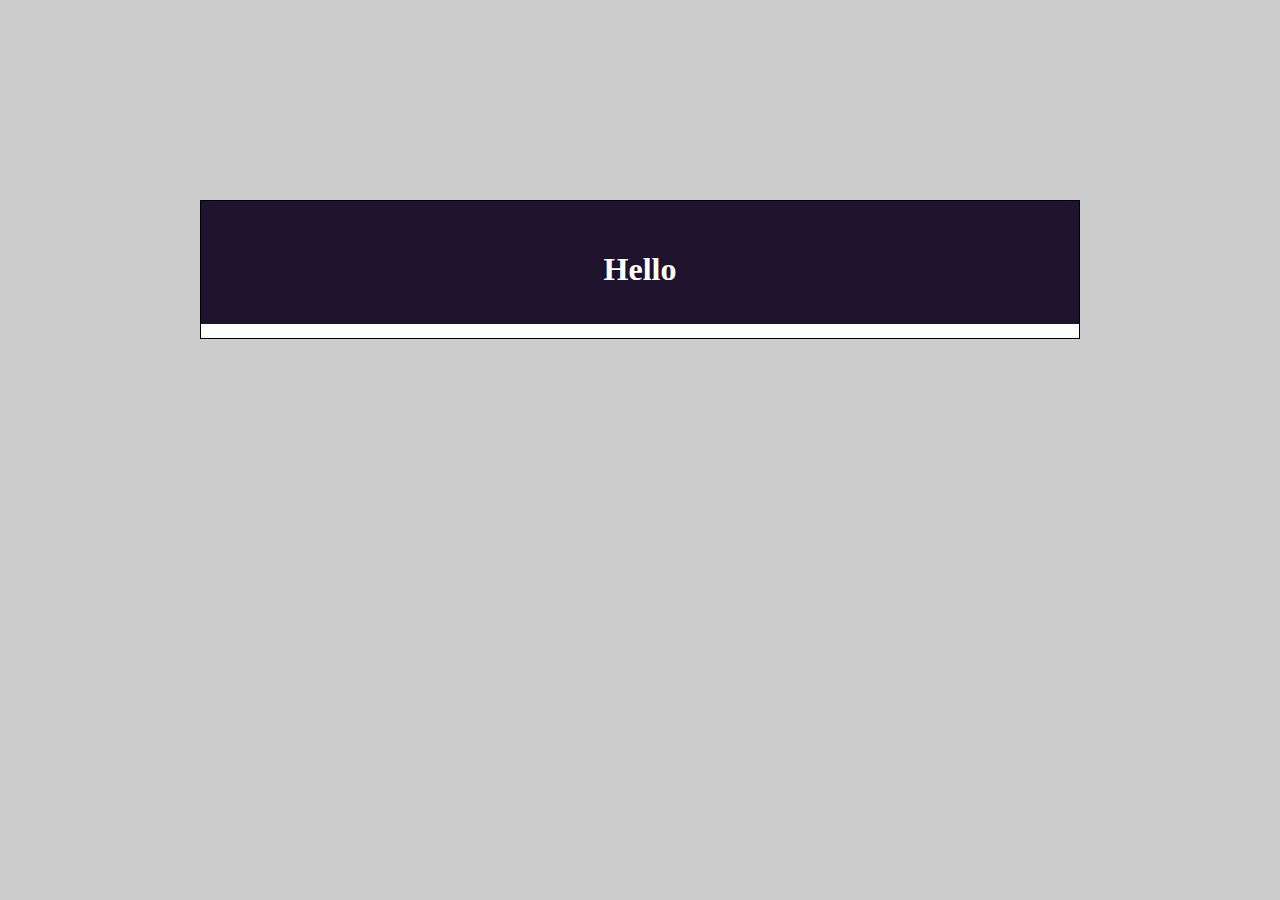
<file: Button hover reveal/index.html>
<!DOCTYPE html>
<html lang="en">
<head>
  <meta charset="UTF-8">
  <meta name="viewport" content="width=device-width, initial-scale=1.0">
  <meta http-equiv="X-UA-Compatible" content="ie=edge">
  <title>Button hover reveal</title>
  <link rel="stylesheet" href="style.css">
</head>
<body>
  <div class="container">
    <div class="button-wrapper">
      <div class="button-content">
        <h1>Hello</h1>
      </div>
      <div class="button-top">
        <h1>Hello</h1>
      </div>
    </div>
  </div>
</body>
</html>
</file>
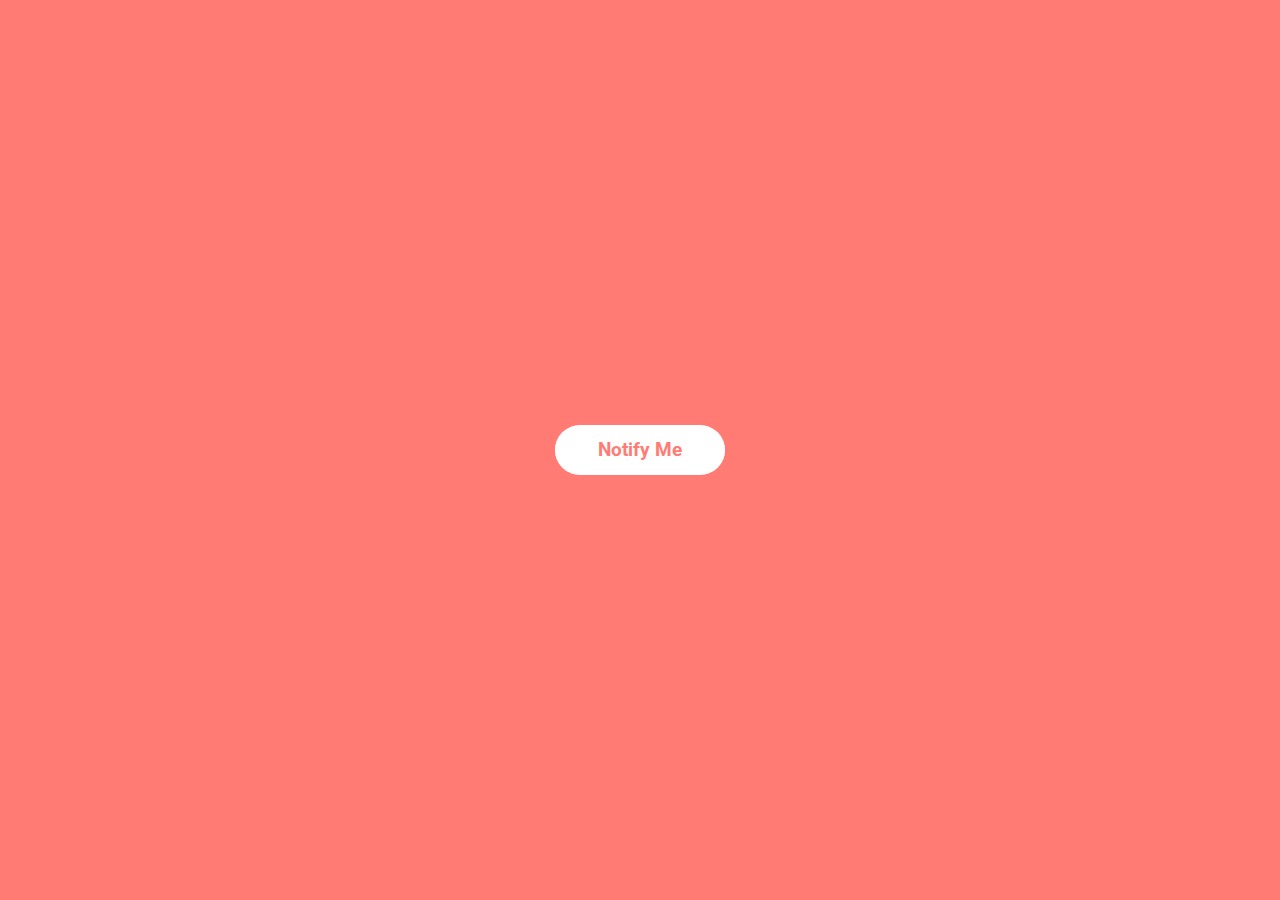
<file: Nofify button/index.html>
<!DOCTYPE html>
<html lang="en">
<head>
    <meta charset="UTF-8">
    <meta name="viewport" content="width=device-width, initial-scale=1.0">
    <meta http-equiv="X-UA-Compatible" content="ie=edge">
    <title>Document</title>
    <link rel="stylesheet" href="notify.css">
</head>
<body>
    <div class="wrapper">
        <div class="container">
            <span class="front-btn">Notify Me</span>
            <form id="email-form" class="email-form">
                <input type="email" placeholder="Email id" required/>
                <button type="Submit">Send</button>
                
            </form>
        </div>
    </div>
    <script src="notify.js"></script>
</body>
</html>
</file>
<file: Button hover reveal/style.css>
* {
  box-sizing: border-box;
  margin: 0;
  padding: 0; }

body {
  background: #ccc;
  color: black; }

.button-wrapper {
  margin: 200px;
  cursor: pointer;
  border: solid 1px black;
  position: relative;
  text-align: center; }
  .button-wrapper h1 {
    padding: 50px; }
  .button-wrapper:hover .button-top {
    height: 0; }

.button-content {
  background: #fff;
  color: #000; }

.button-top {
  background: #1f122c;
  color: #fff;
  position: absolute;
  top: 0;
  left: 0;
  width: 100%;
  height: 90%;
  overflow: hidden;
  transition: height 0.6s ease; }

/*# sourceMappingURL=style.css.map */
</file>
<file: Nofify button/notify.css>
@import url('https://fonts.googleapis.com/css?family=Roboto');
* {
    box-sizing: border-box;
    padding: 0;
    margin: 0;
}

body,
html {
    width: 100%;
    height: 100%;
}

.wrapper {
    width: 100%;
    height: 100vh;
    display: flex;
    align-items: center;
    justify-content: center;
    background: #FF7B73;
    color: white;
    line-height: 3em;
    font-weight: bold;
    font-family: "Roboto", sans-serif;
}

.container {
    width: 170px;
    height: 50px;
    background: white;
    color: #FF7B73;
    border-radius: 25px;
    display: flex;
    align-items: center;
    justify-content: center;
    transition: width 0.3s ease-in-out;
}

.container.active {
    width: 350px;
}

.container span {
    color: #FF7B73;
    background: white;
    border-radius: 25px;
    width: 100%;
    flex: 1;
    text-align: center;
    font-size: 1.2em;
    cursor: pointer;
    /* display: none; */
}

.container.active span {
    display: none;
}

::-webkit-input-placeholder {
    color: #ccc;
    opacity: 0.5;
}

#email-form {
    display: none;
    width: 100%;
}

#email-form > * {
    outline: 0;
    border:0;
}

.container.active #email-form {
    display: flex;
}

#email-form input[type="email"] {
    flex: 3;
    margin: 1px 5px 1px 20px;
    font-size: 1.2em;
    animation: fadeIn 0.3s ease-in-out;
    /* animation-delay: 0.1s; */
    animation-fill-mode: forwards;
    opacity: 0;
}

button {
    flex: 1;
    background: #FF7B73;
    border-radius: 25px;
    text-align: center;
    font-size: 1.2em;
    color: white;
    margin: 5px;
    animation: fadeIn 0.3s ease-in-out;
    animation-delay: 0.1s;
    animation-fill-mode: forwards;
    opacity: 0;
     height: 40px;
     cursor: pointer;

}

@keyframes fadeIn {
  0% {
    opacity: 0;
    -webkit-transform: scale(0.7);
            transform: scale(0.7);
  }
  100% {
    opacity: 1;
    -webkit-transform: scale(1);
            transform: scale(1);
  }
}
</file>
